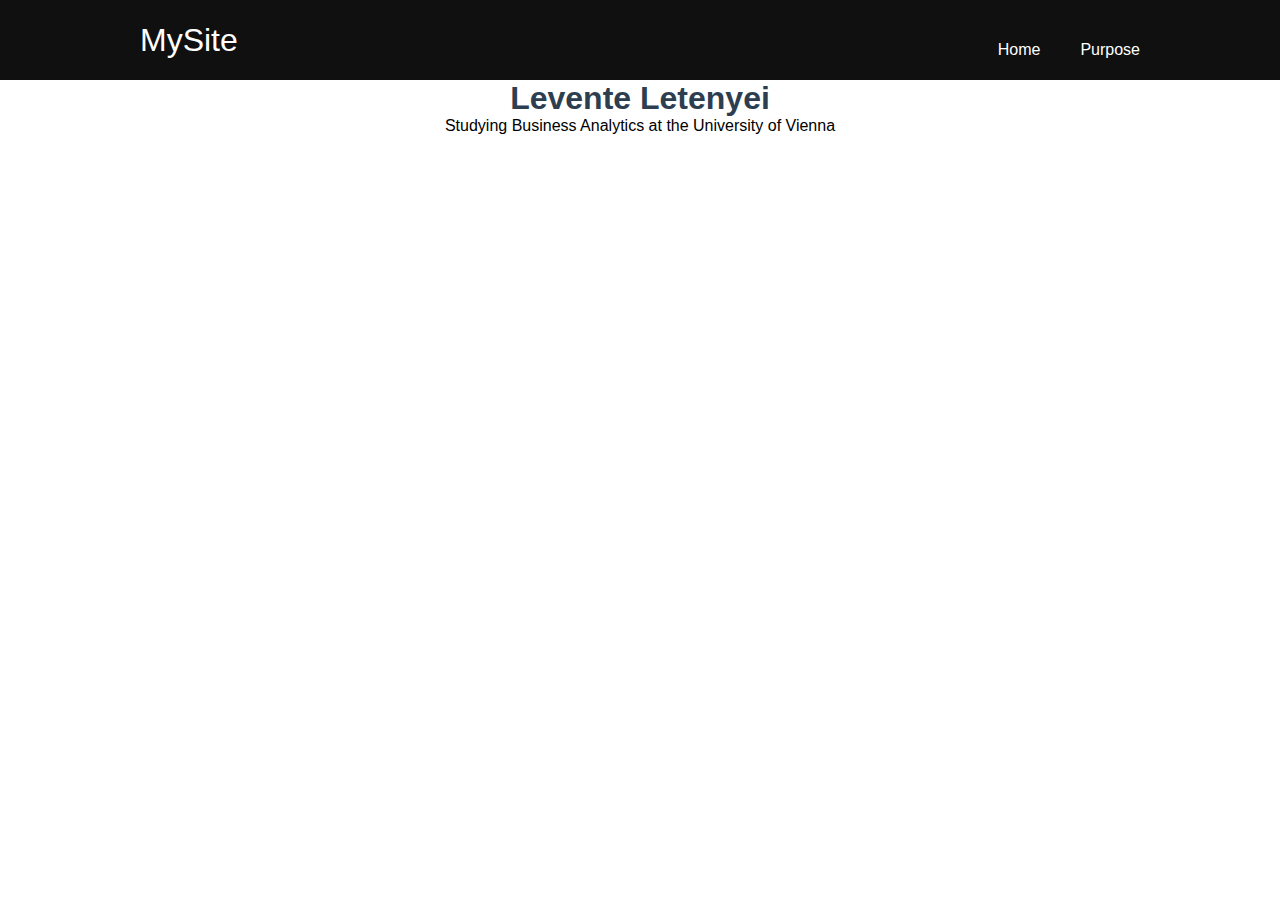
<file: index.html>
<!DOCTYPE html>
<html>
<head>
    <link rel="stylesheet" type="text/css" href="style.css"/>
    <title>

    </title>
</head>

<body>
<div class="header">
    <div class="inner_header">
        <div class="logo_container">
            <h1>MySite</h1>
        </div>
        <ul class="navigation">
            <a><li>Home</li></a>
            <a><li>Purpose</li></a>
        </ul>
    </div>
</div>
<div>
    <h1>Levente Letenyei</h1>
    <p>Studying Business Analytics at the University of Vienna</p>
</div>
    
</body>

</html>
</file>
<file: style.css>
*{
    margin: 0;
    padding: 0;
    list-style: none;
    text-decoration: none;
}

.header{
    width: 100%;
    height: 80px;
    display: block;
    background-color: #101010;
}

.inner_header{
    width: 1000px;
    height: 100%;
    display: block;
    margin: 0 auto;
}

.logo_container{
    height: 100%;
    display: table;
    float: left;
}

.logo_container h1{
    color: white;
    height: 100%;
    display: table-cell;
    vertical-align: middle;
    font-size: 32px;
    font-weight: 200
}

.navigation{
    float: right;
    height: 100%;
}

.navigation a{
    height: 100%;
    display: table;
    float: left;
    padding: 0px 20px;
}

.navigation a:last-child{
    padding-right: 0;
}

.navigation a li{
    display: table-cell;
    vertical-align: middle;
    height: 100px;
    color: white;
    font-size: 16px;
}

body {
    font-family: Arial, sans-serif;
    text-align: center;
}
h1 {
    color: #2c3e50;
}
</file>
